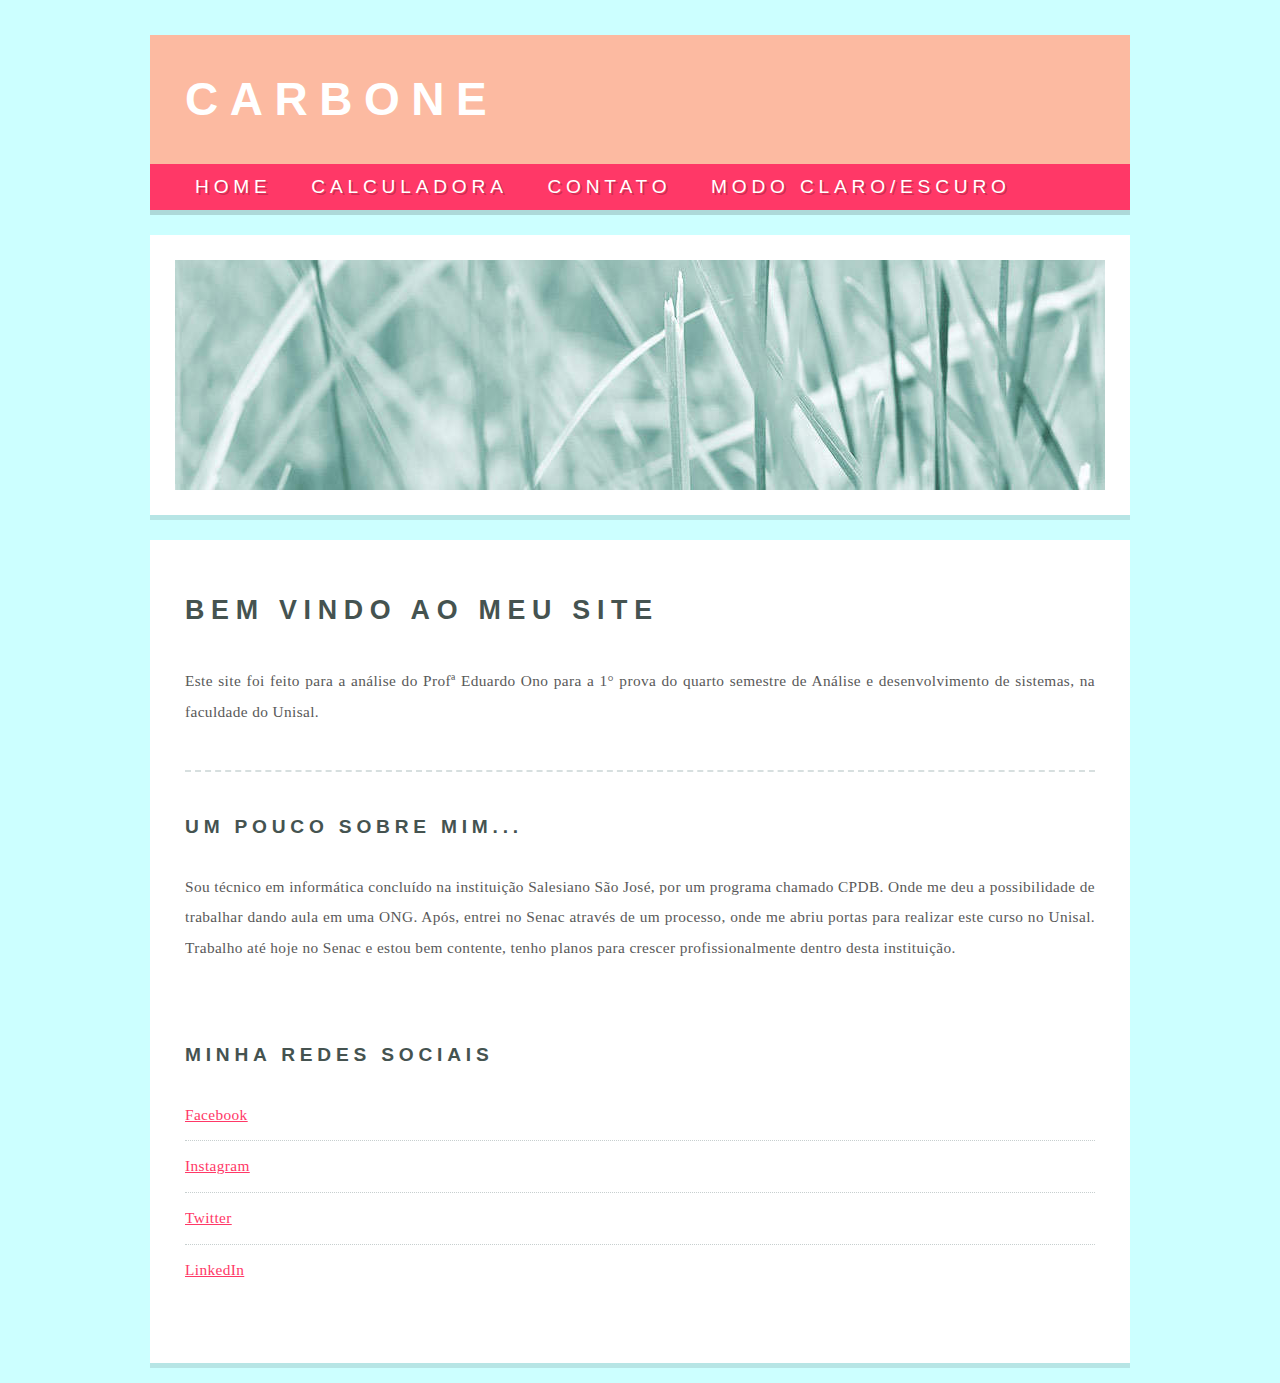
<file: index.html>
<!DOCTYPE html>
<html>
  <head>
    <meta http-equiv="content-type" content="text/html; charset=UTF-8">
    <meta name="author" content="Lucas Carbone">
    <title>Carbone</title>
    <link rel="stylesheet" type="text/css" href="style.css">
  </head>
  <body>
 <script>
function myFunction() {
   var element = document.body;
   element.classList.toggle("dark-mode");
   element.classList.toggle("dark-mode-menu");
}
</script> 

<div id="wrapper">
      <div id="header">
        <div id="logo">
          <h1><span style="color: white;">carbone</span></h1>
        </div>
        <div id="menu">
          <ul>
            <li><a href="index.html">Home</a></li>
            <li><a href="calculadora.html">Calculadora</a></li>
            <li class="last"><a href="mailto:lucascarbone26@gmail.com">Contato</a></li>
            <li> <a onclick="myFunction()">Modo Claro/Escuro</a></li>
          </ul>
          <br class="clearfix">
        </div>
      </div>
      <div id="splash"> <img src="images/pic01.jpg" alt="" height="230" width="930">
      </div>
      <div class ="dark-mode-menu" id="page">
        <div id="content">
          <div class="post">
            <h2>bem vindo ao meu site</h2>
            <p>Este site foi feito para a análise do Profª Eduardo Ono para a 1°
              prova do quarto semestre de Análise e desenvolvimento de sistemas,
              na faculdade do Unisal.</p>
          </div>
          <div class="post post-last">
            <h3>um pouco sobre mim...</h3>
            <p>Sou técnico em informática concluído na instituição Salesiano São
              José, por um programa chamado CPDB. Onde me deu a possibilidade de
              trabalhar dando aula em uma ONG. Após, entrei no Senac através de
              um processo, onde me abriu portas para realizar este curso no
              Unisal. Trabalho até hoje no Senac e estou bem contente, tenho
              planos para crescer profissionalmente dentro desta instituição.</p>
            <p><br>
            </p>
            <h3 id="contato">Minha redes sociais</h3>
            <p></p>
            <ul class="list">
              <li class="first"><a href="https://www.facebook.com/lucas.carbone.g"target="_blank">Facebook</a></li>
              <li><a href="https://www.instagram.com/lucascarbone_/"target="_blank">Instagram</a></li>
              <li><a href="https://twitter.com/lucascarbone_"target="_blank">Twitter</a></li>
              <li><a href="https://www.linkedin.com/in/lucas-carbone-2aa766134/"target="_blank">LinkedIn</a></li>
        
            </ul>
          </div>
        </div>
      </div>
    </div>
  </body>
</html>
</file>
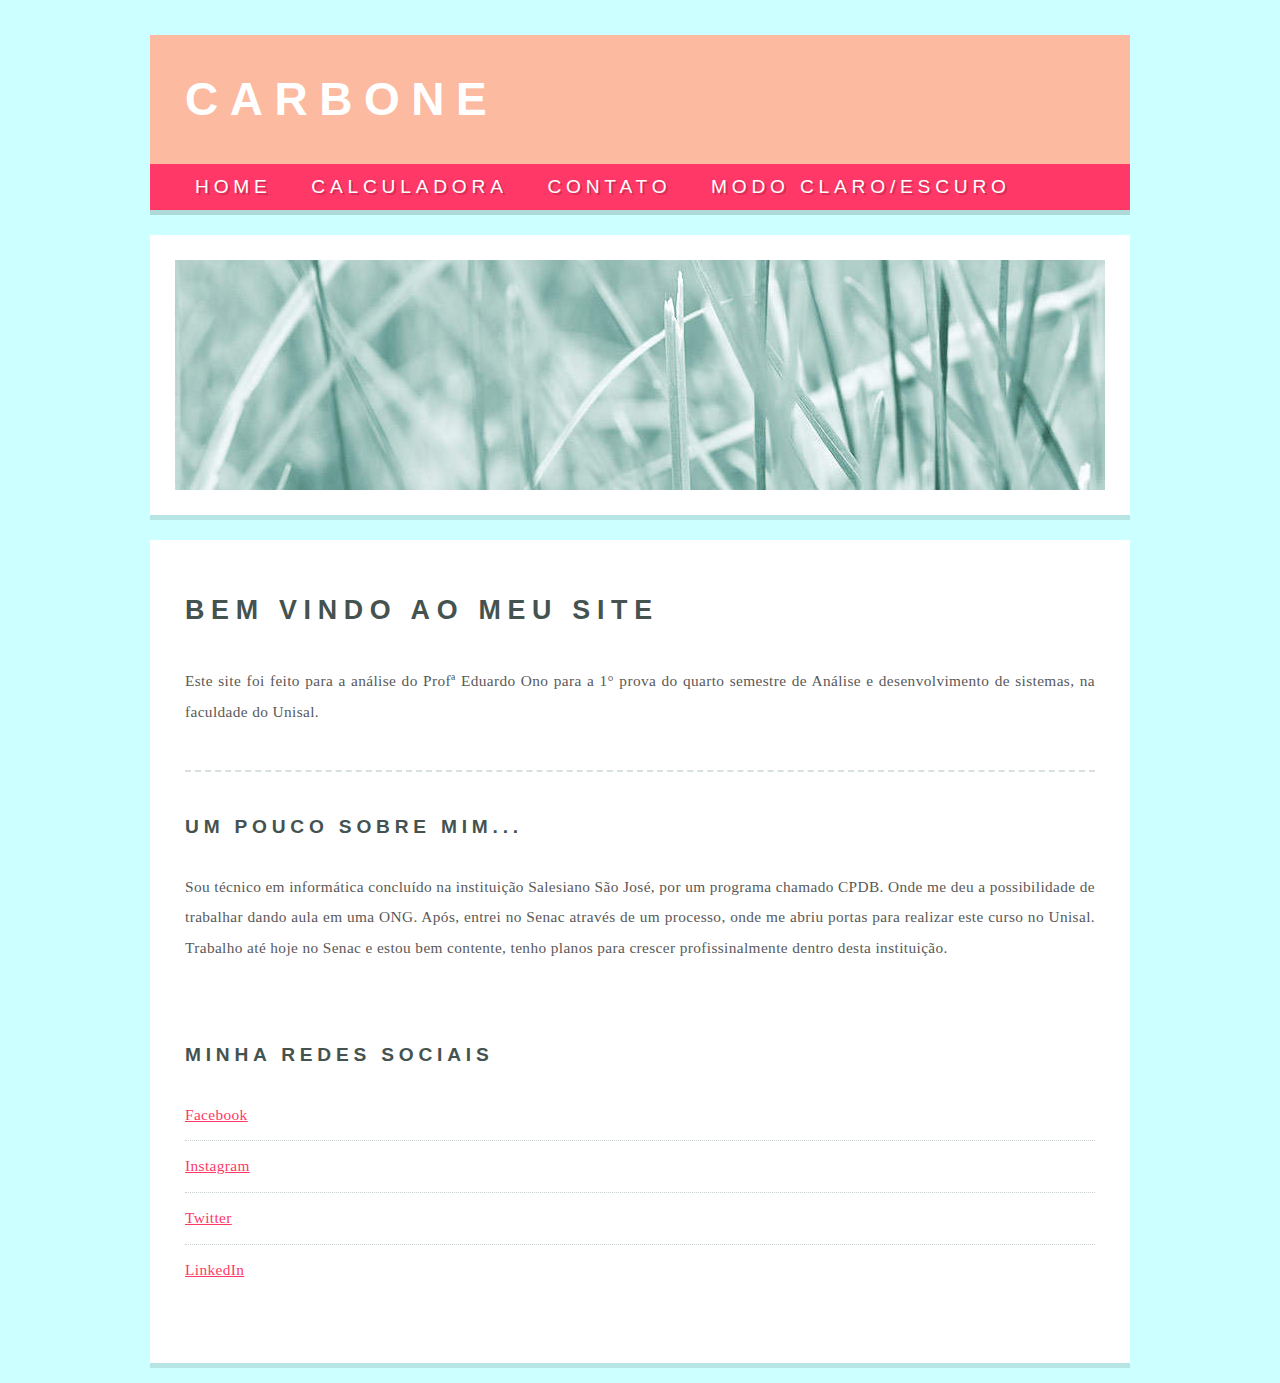
<file: docs/index.html>
<!DOCTYPE html>
<html>
  <head>
    <meta http-equiv="content-type" content="text/html; charset=UTF-8">
    <meta name="author" content="Lucas Carbone">
    <title>Carbone</title>
    <link rel="stylesheet" type="text/css" href="style.css">
  </head>
  <body>
 <script>
function myFunction() {
   var element = document.body;
   element.classList.toggle("dark-mode");
   element.classList.toggle("dark-mode-menu");
}
</script> 

<div id="wrapper">
      <div id="header">
        <div id="logo">
          <h1><span style="color: white;">carbone</span></h1>
        </div>
        <div id="menu">
          <ul>
            <li><a href="index.html">Home</a></li>
            <li><a href="calculadora.html">Calculadora</a></li>
            <li class="last"><a href="mailto:lucascarbone26@gmail.com">Contato</a></li>
            <li> <a onclick="myFunction()">Modo Claro/Escuro</a></li>
          </ul>
          <br class="clearfix">
        </div>
      </div>
      <div id="splash"> <img src="images/pic01.jpg" alt="" height="230" width="930">
      </div>
      <div class ="dark-mode-menu" id="page">
        <div id="content">
          <div class="post">
            <h2>bem vindo ao meu site</h2>
            <p>Este site foi feito para a análise do Profª Eduardo Ono para a 1°
              prova do quarto semestre de Análise e desenvolvimento de sistemas,
              na faculdade do Unisal.</p>
          </div>
          <div class="post post-last">
            <h3>um pouco sobre mim...</h3>
            <p>Sou técnico em informática concluído na instituição Salesiano São
              José, por um programa chamado CPDB. Onde me deu a possibilidade de
              trabalhar dando aula em uma ONG. Após, entrei no Senac através de
              um processo, onde me abriu portas para realizar este curso no
              Unisal. Trabalho até hoje no Senac e estou bem contente, tenho
              planos para crescer profissinalmente dentro desta instituição.</p>
            <p><br>
            </p>
            <h3 id="contato">Minha redes sociais</h3>
            <p></p>
            <ul class="list">
              <li class="first"><a href="https://www.facebook.com/lucas.carbone.g"target="_blank">Facebook</a></li>
              <li><a href="https://www.instagram.com/lucascarbone_/"target="_blank">Instagram</a></li>
              <li><a href="https://twitter.com/lucascarbone_"target="_blank">Twitter</a></li>
              <li><a href="https://www.linkedin.com/in/lucas-carbone-2aa766134/"target="_blank">LinkedIn</a></li>
        
            </ul>
          </div>
        </div>
      </div>
    </div>
  </body>
</html>
</file>
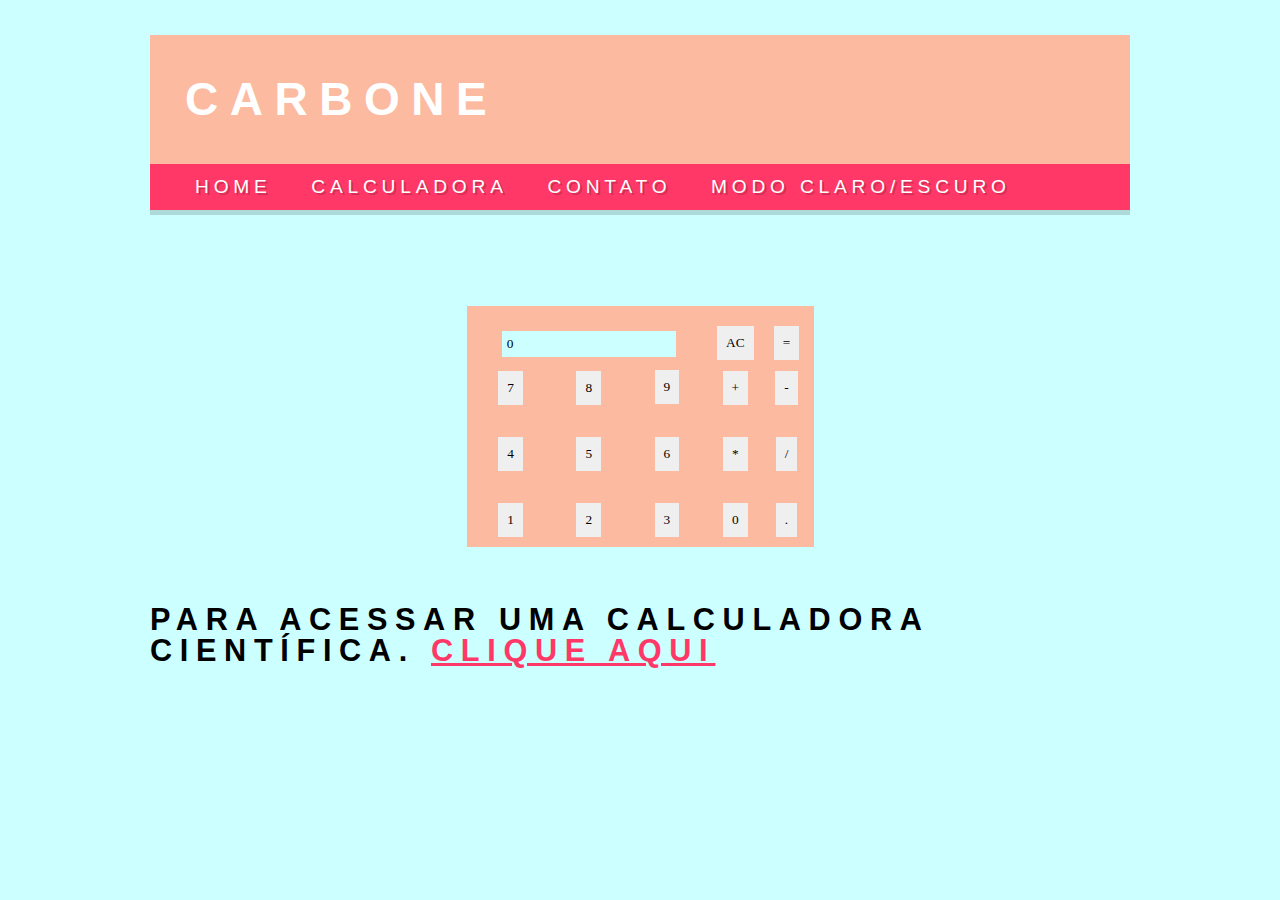
<file: calculadora.html>
<!DOCTYPE html>
<html>
  <head>
    <meta http-equiv="content-type" content="text/html; charset=UTF-8">
    <meta name="author" content="Lucas Carbone">
    <title>Carbone</title>
    <link rel="stylesheet" type="text/css" href="style.css">
  </head>
  <body>
 
    <script>
function myFunction() {
   var element = document.body;
   element.classList.toggle("dark-mode");
}
</script> <div id="wrapper">
      <div id="header">
        <div id="logo">
          <h1><span style="color: white;">carbone</span></h1>
        </div>
        <div id="menu">
          <ul>
            <li><a href="index.html">Home</a></li>
            <li><a href="#">Calculadora</a></li>
            <li class="last"><a href="mailto:lucascarbone26@gmail.com">Contato</a></li>
            <li> <a onclick="myFunction()">Modo Claro/Escuro</a></li>
          </ul>
          <br class="clearfix">
        </div>
      </div>
      <script type="text/javascript">
	var Accum = 0;
	var FlagNewNum = false;
	var PendingOp = "";	

	function NumPressed(Num) {
		if (FlagNewNum) {
			document.frm_calc.txt_01.value  = Num;
			FlagNewNum = false;
   		}
		else {
			if (document.frm_calc.txt_01.value == "0")
				document.frm_calc.txt_01.value = Num;
			else
				document.frm_calc.txt_01.value += Num;
   		}
	}

	function Operation(Op) {
		if (document.frm_calc.txt_01.value == ""){
			alert("O Campo esta vázio digite um valor");
			document.frm_calc.txt_01.value ="0"; }
		else{
			if (FlagNewNum && PendingOp != "=");
			else	{
				FlagNewNum = true;
				if ( '+' == PendingOp )
					Accum += parseFloat(document.frm_calc.txt_01.value);
					else if ( '-' == PendingOp )
					Accum -= parseFloat(document.frm_calc.txt_01.value);
					else if ( '/' == PendingOp )
					Accum /= parseFloat(document.frm_calc.txt_01.value);
					else if ( '*' == PendingOp )
					Accum *= parseFloat(document.frm_calc.txt_01.value);
				else
					Accum = parseFloat(document.frm_calc.txt_01.value);
					document.frm_calc.txt_01.value = Accum;
					PendingOp = Op;
			}
   		}
	}

	function Ponto() {
		var curtxt_01 = document.frm_calc.txt_01.value;
		if (FlagNewNum) {
			curtxt_01 = "0.";
			FlagNewNum = false;
   		}
		else {
		if (curtxt_01.indexOf(".") == -1)
			curtxt_01 += ".";
   		}
		document.frm_calc.txt_01.value = curtxt_01;
	}
</script> <form name="frm_calc" acton="">
      <center> <br>
        <br>
        <br>
        <table id="tab" style="background-color: #FCBAA1; border: 3pt solid #ccffff; width: 355px; color: #ccffff;"

          cellspacing="10" cellpadding="0">
          <tbody>
            <tr>
            </tr>
            <tr>
              <td colspan="3" border="" solid="10pt" #ccffff="" align="center"><input

                  name="txt_01" value="0" style="background-color: #ccffff; border: 4pt solid #ccffff; color: black;"

                  type="text"></td>
              <td>
                <center><input value="AC" onclick="" style=" padding: 9px; border: 0px none; color: black;"

type="reset"></center>
              </td>
              <td>
                <center><input value="=" name="btn_igual" onclick="Operation('=')"

style=" padding: 9px; border: 0px none; color: black;" type="button"></center>
              </td>
            </tr>
            <tr>
              <td>
                <center><input value="7" name="btn_7" onclick="NumPressed(7)" style=" padding: 9px; border: 0px none; color: black;"

type="button"></center>
              </td>
              <td>
                <center><input value="8" name="btn_8" onclick="NumPressed(8)" style=" padding: 9px; border: 0px none; color: black;"

type="button"></center>
              </td>
              <td>
                <center style="height: 36px;"><input value="9" name="btn_9" onclick="NumPressed(9)"

style=" padding: 9px; border: 0px none; color: black;" type="button"></center>
              </td>
              <td>
                <center><input value="+" name="btn_soma" onclick="Operation('+')"

style=" padding: 9px; border: 0px none; color: black;" type="button"></center>
              </td>
              <td>
                <center><input value="-" name="btn_subt" onclick="Operation('-')"

style=" padding: 9px; border: 0px none; color: black;" type="button"></center>
              </td>
            </tr>
            <tr>
              <td>
                <center><input value="4" name="btn_4" onclick="NumPressed(4)" style=" padding: 9px; border: 0px none; color: black;"

type="button"></center>
              </td>
              <td>
                <center><input value="5" name="btn_5" onclick="NumPressed(5)" style=" padding: 9px; border: 0px none; color: black;"

type="button"></center>
              </td>
              <td style="height: 76.6667px;">
                <center><input value="6" name="btn_6" onclick="NumPressed(6)" style=" padding: 9px; border: 0px none; color: black;"

type="button"></center>
              </td>
              <td>
                <center><input value="*" name="btn_mult" onclick="Operation('*')"

style=" padding: 9px; border: 0px none; color: black;" type="button"></center>
              </td>
              <td>
                <center><input value="/" name="btn_divi" onclick="Operation('/')"

style=" padding: 9px; border: 0px none; color: black;" type="button"></center>
              </td>
            </tr>
            <tr>
              <td>
                <center><input value="1" name="btn_1" onclick="NumPressed(1)" style=" padding: 9px; border: 0px none; color: black;"

type="button"></center>
              </td>
              <td>
                <center><input value="2" name="btn_2" onclick="NumPressed(2)" style=" padding: 9px; border: 0px none; color: black;"

type="button"></center>
              </td>
              <td>
                <center><input value="3" name="btn_3" onclick="NumPressed(3)" style=" padding: 9px; border: 0px none; color: black;"

type="button"></center>
              </td>
              <td>
                <center><input value="0" name="btn_0" onclick="NumPressed(0)" style=" padding: 9px; border: 0px none; color: black;"

type="button"></center>
              </td>
              <td>
                <center><input value="." name="btn_pont" onclick="Ponto()" style=" padding: 9px; border: 0px none; color: black;"

type="button"></center>
              </td>
            </tr>
          </tbody>
        </table>
      </center>
    </form>
    <p><br>
    </p>
    <h1>Para acessar uma calculadora científica. <a href="https://www.matematica.pt/util/calculadora-cientifica.php"

        target="_blank"><u>Clique aqui</u></a> </h1>
    
  </body>
</html>
</file>
<file: style.css>
* {
	padding: 0;
	margin: 0;
}

a {
	color: #FF3867;
	text-decoration: underline;
}

a:hover {
	text-decoration: none;
}

body {
	font-size: 11.5pt;
	line-height: 2em;
	color: black;
	background: #ccffff;
	letter-spacing: 0.025em;
}

body,input {
	font-family: Georgia, serif;
}

p {
	text-align: justify;
}

br.clearfix {
	clear: both;
}

strong {
	color: #455350;
}

h1,h2,h3,h4 {
	letter-spacing: -1px;
	text-transform: uppercase;
	letter-spacing: 0.25em;
	font-family: Arial, sans-serif;
}

h2 {
	font-size: 1.75em;
}

h2,h3,h4 {
	margin-bottom: 1.5em;
	color: #455350;
}

h3 {
	font-size: 1.25em;
}

h4 {
	font-size: 1em;
}

img.alignleft {
	margin: 5px 30px 30px 0;
	float: left;
}

img.aligntop {
	margin: 5px 0 20px 0;
}

p {
	margin-bottom: 1.5em;
}

ul {
	margin-bottom: 1.5em;
}

ul h4 {
	margin-bottom: 0.35em;
}

.post {
	overflow: hidden;
	border-bottom: dashed 2px #d7dfdf;
	margin-bottom: 40px;
	padding-bottom: 20px;
}

.post-last {
	border-bottom: 0;
	margin-bottom: 0;
	padding-bottom: 0;
}
.dark-mode{
  background-color: black;
  color: white;
}
#dark-mode-menu{
	background-color: black;
  color: white;
}
#content {
	padding: 55px 35px 45px 35px;
	width: 910px;
	background: #FFF;
	color: #595959;
	box-shadow: 0px 5px 0px 0px rgba(0,0,0,0.1);
}

#header {
	position: relative;
	background: #FCBAA1;
	width: 910px;
	color: #000;
	padding: 35px;
	height: 105px;
	box-shadow: 0px 5px 0px 0px rgba(0,0,0,0.15);
}

#footer {
	text-align: center;
	padding: 20px 0 80px 0;
	text-transform: uppercase;
	letter-spacing: 0.5em;
	font-size: 0.75em;
	font-family: Arial, sans-serif;
	color: #95ADA7;
}

#footer a {
	color: #95ADA7;
}

#logo {
	line-height: 129px;
	top: 0;
	left: 35px;
	height: 129px;
	position: absolute;
}

#logo a {
	color: #fff;
	text-decoration: none;
	text-shadow: 3px 3px 0px rgba(0,0,0,0.075);
	text-transform: uppercase;
	letter-spacing: 0.25em;
}

#logo h1 {
	font-size: 3em;
}

#menu {
	padding: 0 30px 0 25px;
	height: 46px;
	width: 925px;
	position: absolute;
	background: #FF3867;
	margin: 35px 0 0 0;
	line-height: 46px;
	bottom: 0;
	left: 0;
	font-family: Arial, sans-serif;
}

#menu a {
	font-size: 1.25em;
	letter-spacing: -1px;
	text-decoration: none;
	text-decoration: none;
	text-shadow: 2px 2px 0px rgba(0,0,0,0.2);
	text-transform: uppercase;
	color: #fff;
	letter-spacing: 0.25em;
	padding: 5px 5px 5px 10px;
	transition: background-color .25s ease-in-out;
	-moz-transition: background-color .25s ease-in-out;
	-webkit-transition: background-color .25s ease-in-out;
}

#menu a:hover {
	background: rgba(0,0,0,0.1);
}

#menu ul {
	list-style: none;
}

#menu ul li {
	display: inline;
	padding: 0 10px 0 10px;
}

#menu ul li.first {
	padding-left: 0;
}

#page {
	position: relative;
	margin: 20px 0 20px 0;
	padding: 0;
	width: 980px;
}

#page .section-list {
	list-style: none;
	padding-left: 0;
}

#page .section-list li {
	clear: both;
	padding: 20px 0 20px 0;
}

#page ul {
	list-style: none;
}

#page ul li {
	padding: 10px 0 10px 0;
	border-top: dotted 1px #c7cfcf;
}

#page ul li.first {
	border-top: 0;
	padding-top: 0;
}

#search input.form-submit {
	background: #FF3867;
	margin-left: 1em;
	border: 0;
	color: #000;
	padding: 5px;
}

#search input.form-text {
	padding: 5px;
	border: solid 1px #C5917E;
}

#splash {
	width: 930px;
	position: relative;
	padding: 25px;
	background: #FFF;
	margin: 25px 0 25px 0;
	height: 230px;
	box-shadow: 0px 5px 0px 0px rgba(0,0,0,0.1);
}

#wrapper {
	margin: 35px auto 0 auto;
	width: 980px;
	position: relative;
}
</file>
<file: docs/style.css>
* {
	padding: 0;
	margin: 0;
}

a {
	color: #FF3867;
	text-decoration: underline;
}

a:hover {
	text-decoration: none;
}

body {
	font-size: 11.5pt;
	line-height: 2em;
	color: black;
	background: #ccffff;
	letter-spacing: 0.025em;
}

body,input {
	font-family: Georgia, serif;
}

p {
	text-align: justify;
}

br.clearfix {
	clear: both;
}

strong {
	color: #455350;
}

h1,h2,h3,h4 {
	letter-spacing: -1px;
	text-transform: uppercase;
	letter-spacing: 0.25em;
	font-family: Arial, sans-serif;
}

h2 {
	font-size: 1.75em;
}

h2,h3,h4 {
	margin-bottom: 1.5em;
	color: #455350;
}

h3 {
	font-size: 1.25em;
}

h4 {
	font-size: 1em;
}

img.alignleft {
	margin: 5px 30px 30px 0;
	float: left;
}

img.aligntop {
	margin: 5px 0 20px 0;
}

p {
	margin-bottom: 1.5em;
}

ul {
	margin-bottom: 1.5em;
}

ul h4 {
	margin-bottom: 0.35em;
}

.post {
	overflow: hidden;
	border-bottom: dashed 2px #d7dfdf;
	margin-bottom: 40px;
	padding-bottom: 20px;
}

.post-last {
	border-bottom: 0;
	margin-bottom: 0;
	padding-bottom: 0;
}
.dark-mode{
  background-color: black;
  color: white;
}
#dark-mode-menu{
	background-color: black;
  color: white;
}
#content {
	padding: 55px 35px 45px 35px;
	width: 910px;
	background: #FFF;
	color: #595959;
	box-shadow: 0px 5px 0px 0px rgba(0,0,0,0.1);
}

#header {
	position: relative;
	background: #FCBAA1;
	width: 910px;
	color: #000;
	padding: 35px;
	height: 105px;
	box-shadow: 0px 5px 0px 0px rgba(0,0,0,0.15);
}

#footer {
	text-align: center;
	padding: 20px 0 80px 0;
	text-transform: uppercase;
	letter-spacing: 0.5em;
	font-size: 0.75em;
	font-family: Arial, sans-serif;
	color: #95ADA7;
}

#footer a {
	color: #95ADA7;
}

#logo {
	line-height: 129px;
	top: 0;
	left: 35px;
	height: 129px;
	position: absolute;
}

#logo a {
	color: #fff;
	text-decoration: none;
	text-shadow: 3px 3px 0px rgba(0,0,0,0.075);
	text-transform: uppercase;
	letter-spacing: 0.25em;
}

#logo h1 {
	font-size: 3em;
}

#menu {
	padding: 0 30px 0 25px;
	height: 46px;
	width: 925px;
	position: absolute;
	background: #FF3867;
	margin: 35px 0 0 0;
	line-height: 46px;
	bottom: 0;
	left: 0;
	font-family: Arial, sans-serif;
}

#menu a {
	font-size: 1.25em;
	letter-spacing: -1px;
	text-decoration: none;
	text-decoration: none;
	text-shadow: 2px 2px 0px rgba(0,0,0,0.2);
	text-transform: uppercase;
	color: #fff;
	letter-spacing: 0.25em;
	padding: 5px 5px 5px 10px;
	transition: background-color .25s ease-in-out;
	-moz-transition: background-color .25s ease-in-out;
	-webkit-transition: background-color .25s ease-in-out;
}

#menu a:hover {
	background: rgba(0,0,0,0.1);
}

#menu ul {
	list-style: none;
}

#menu ul li {
	display: inline;
	padding: 0 10px 0 10px;
}

#menu ul li.first {
	padding-left: 0;
}

#page {
	position: relative;
	margin: 20px 0 20px 0;
	padding: 0;
	width: 980px;
}

#page .section-list {
	list-style: none;
	padding-left: 0;
}

#page .section-list li {
	clear: both;
	padding: 20px 0 20px 0;
}

#page ul {
	list-style: none;
}

#page ul li {
	padding: 10px 0 10px 0;
	border-top: dotted 1px #c7cfcf;
}

#page ul li.first {
	border-top: 0;
	padding-top: 0;
}

#search input.form-submit {
	background: #FF3867;
	margin-left: 1em;
	border: 0;
	color: #000;
	padding: 5px;
}

#search input.form-text {
	padding: 5px;
	border: solid 1px #C5917E;
}

#splash {
	width: 930px;
	position: relative;
	padding: 25px;
	background: #FFF;
	margin: 25px 0 25px 0;
	height: 230px;
	box-shadow: 0px 5px 0px 0px rgba(0,0,0,0.1);
}

#wrapper {
	margin: 35px auto 0 auto;
	width: 980px;
	position: relative;
}
</file>
